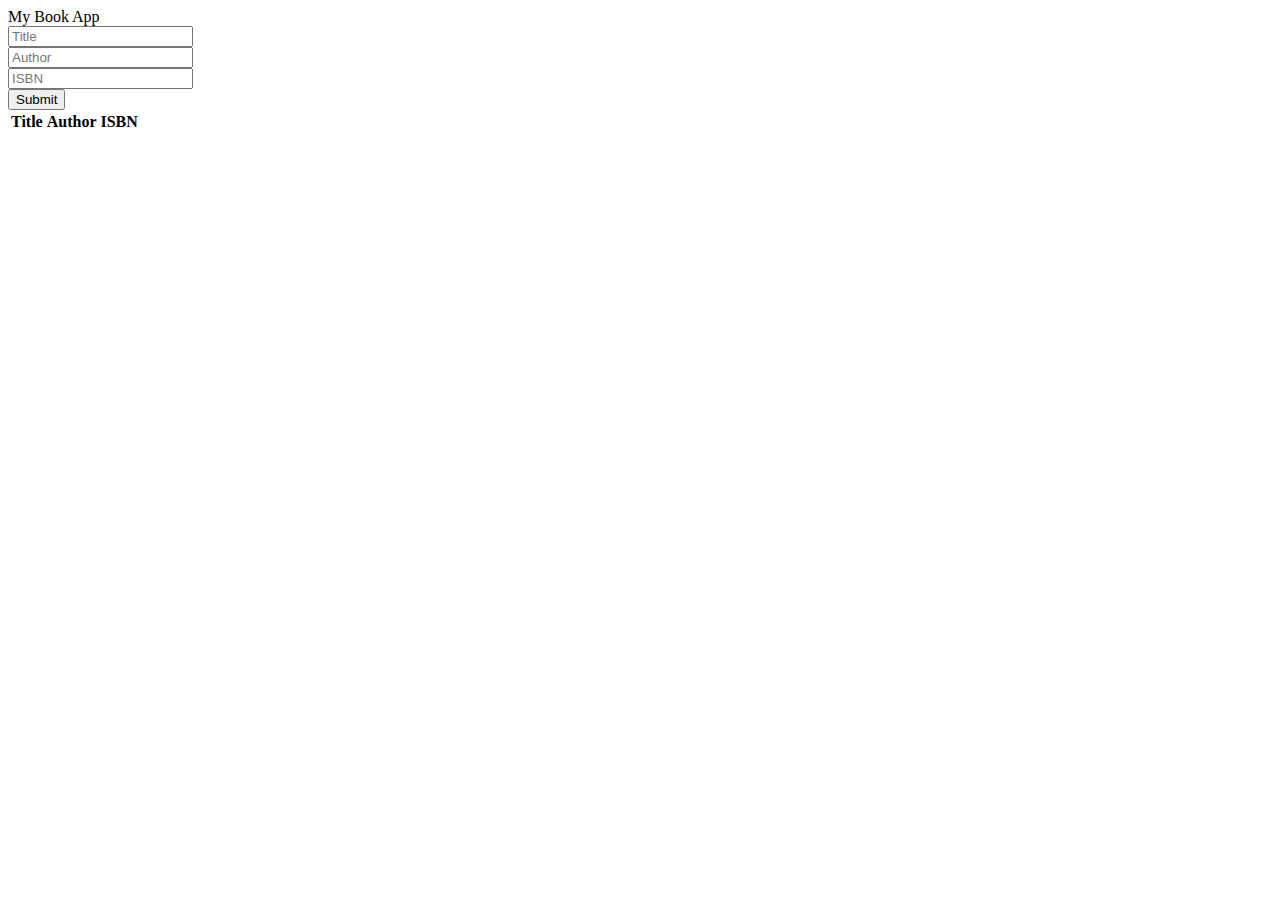
<file: index.html>
<!doctype html>
<html>
    <head>
      <title>MyBookList App</title>
      <meta charset="utf-8" />
      <link href="https://cdn.jsdelivr.net/npm/bootstrap@5.1.3/dist/css/bootstrap.min.css" rel="stylesheet" integrity="sha384-1BmE4kWBq78iYhFldvKuhfTAU6auU8tT94WrHftjDbrCEXSU1oBoqyl2QvZ6jIW3" crossorigin="anonymous">
      <link rel="stylesheet" href="https://use.fontawesome.com/releases/v5.6.3/css/all.css" integrity="sha384-UHRtZLI+pbxtHCWp1t77Bi1L4ZtiqrqD80Kn4Z8NTSRyMA2Fd33n5dQ8lWUE00s/" crossorigin="anonymous">
    </head>
    <body>
        <div class="container py-5">
            <div class="row d-flex justify-content-center">
                <div class="col-md-4 display-4 text-center">
                    <span class="fas fa-book-open text-primary"></span> My <span class="text-primary">Book</span> App
                </div>		
	        </div>
            <form class="py-3" id="book-form" action="">
                <div class="mb-3">
                    <label class="form-label" for=""></label>
                    <input id="title" placeholder="Title" type="text" value="" class="form-control" />
                </div>
                <div class="mb-3">
                    <label class="form-label" for=""></label>
                    <input id="author" placeholder="Author" type="text" value="" class="form-control" />
                </div>
                <div class="mb-5">
                    <label class="form-label" for=""></label>
                    <input id="isbn" placeholder="ISBN" type="text" value="" class="form-control" />
                </div>
                <button type="submit" class="btn btn-primary">Submit</button>
            </form>
            <table class="table table-striped mt-5">
                <thead>
                    <th>Title</th>
                    <th>Author</th>
                    <th>ISBN</th>
                    <th></th>
                </thead>
                <tbody id="book-list">
                </tbody>
            </table>
	    </div>

	    <script src="app.js"></script>
    </body>
</html>
</file>
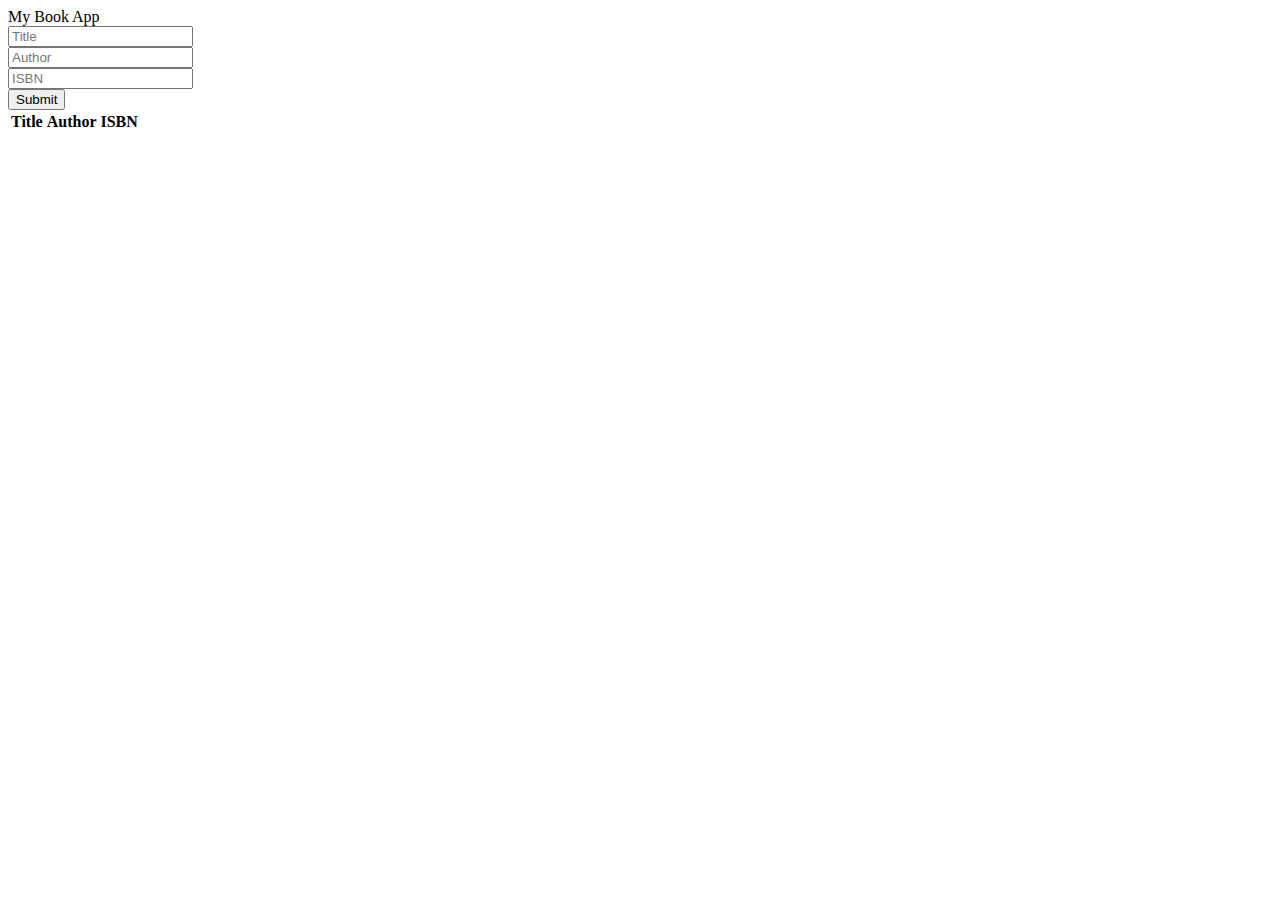
<file: public/index.html>
<!doctype html>
<html>
    <head>
      <title>MyBookList App</title>
      <meta charset="utf-8" />
      <link href="https://cdn.jsdelivr.net/npm/bootstrap@5.1.3/dist/css/bootstrap.min.css" rel="stylesheet" integrity="sha384-1BmE4kWBq78iYhFldvKuhfTAU6auU8tT94WrHftjDbrCEXSU1oBoqyl2QvZ6jIW3" crossorigin="anonymous">
      <link rel="stylesheet" href="https://use.fontawesome.com/releases/v5.6.3/css/all.css" integrity="sha384-UHRtZLI+pbxtHCWp1t77Bi1L4ZtiqrqD80Kn4Z8NTSRyMA2Fd33n5dQ8lWUE00s/" crossorigin="anonymous">
    </head>
    <body>
        <div class="container py-5">
            <div class="row d-flex justify-content-center">
                <div class="col-md-4 display-4 text-center">
                    <span class="fas fa-book-open text-primary"></span> My <span class="text-primary">Book</span> App
                </div>		
	        </div>
            <form class="py-3" id="book-form" action="">
                <div class="mb-3">
                    <label class="form-label" for=""></label>
                    <input id="title" placeholder="Title" type="text" value="" class="form-control" />
                </div>
                <div class="mb-3">
                    <label class="form-label" for=""></label>
                    <input id="author" placeholder="Author" type="text" value="" class="form-control" />
                </div>
                <div class="mb-5">
                    <label class="form-label" for=""></label>
                    <input id="isbn" placeholder="ISBN" type="text" value="" class="form-control" />
                </div>
                <button type="submit" class="btn btn-primary">Submit</button>
            </form>
            <table class="table table-striped mt-5">
                <thead>
                    <th>Title</th>
                    <th>Author</th>
                    <th>ISBN</th>
                    <th></th>
                </thead>
                <tbody id="book-list">
                </tbody>
            </table>
	    </div>

	    <script src="./scripts/app.js"></script>
    </body>
</html>
</file>
